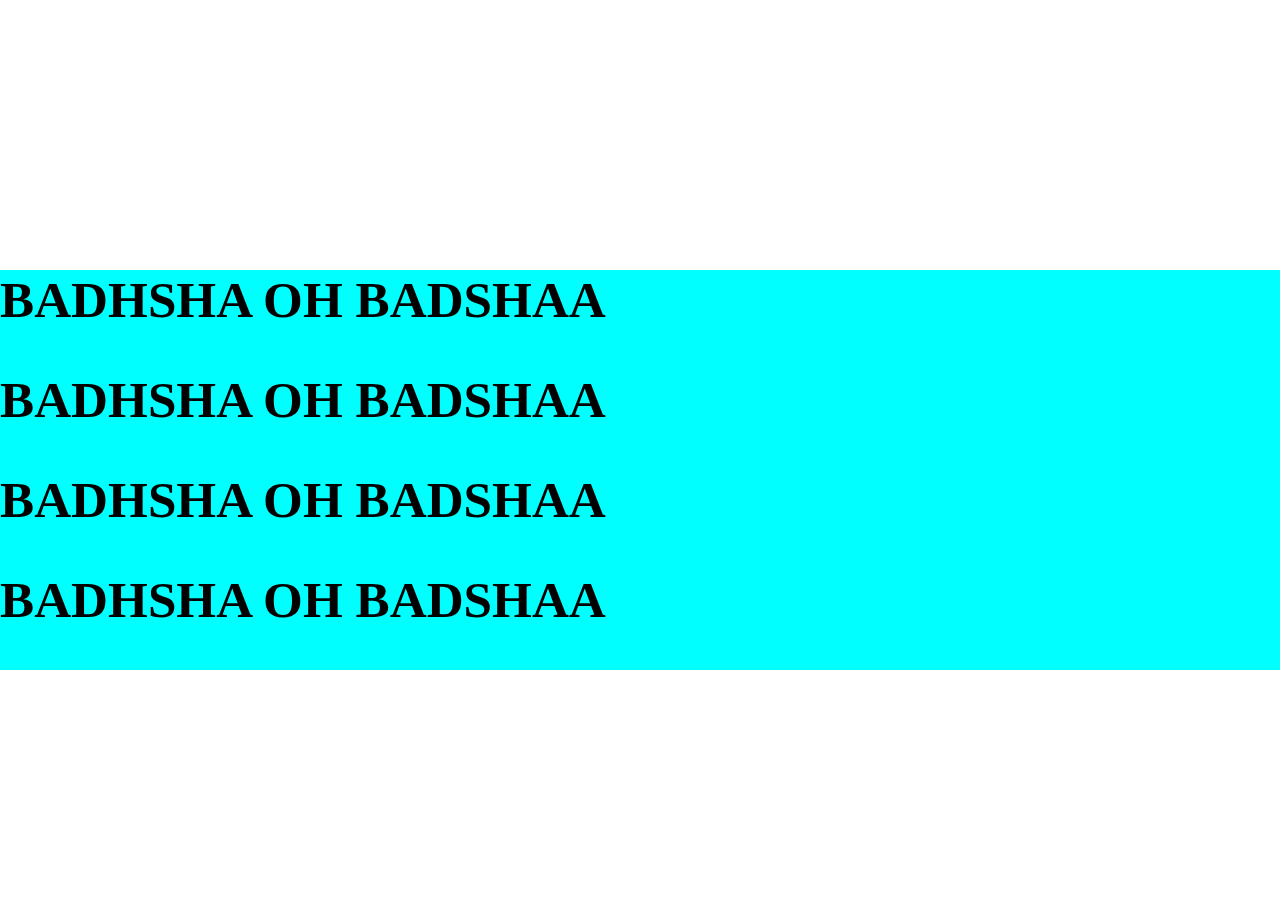
<file: test.html>
<!DOCTYPE html>
<html lang="en">
<head>
    <meta charset="UTF-8">
    <meta name="viewport" content="width=device-width, initial-scale=1.0">
    <title>Document</title>
    <link rel="stylesheet" href="test.css">
</head>
<body>
    <div class="page-1"> 
        <div class="elem">
        <div class="overlay"></div>
        <h1>BADHSHA OH BADSHAA</h1>
       </div>
        <div class="elem">
        <div class="overlay"></div>
        <h1>BADHSHA OH BADSHAA</h1>
       </div>
        <div class="elem">
        <div class="overlay"></div>
        <h1>BADHSHA OH BADSHAA</h1>
       </div>
        <div class="elem">
        <div class="overlay"></div>
        <h1>BADHSHA OH BADSHAA</h1>
       </div>
    </div>
    
</body>
</html>
</file>
<file: test.css>
*{
    margin: 0;
    padding: 0;
box-sizing: border-box;
}
html,body{
height: 100%;
width: 100%;

}
.page-1{
    height: 100vh;
    width: 100vw;
    /* background-color: rgb(161, 161, 24); */
    position: relative;
}
.elem{
    height: 100px;
    width: 100%;
    margin-bottom: 1px solid grey;
    top: 30%;
    background-color: aqua;
    position: relative;
    overflow: hidden;
}
.elem h1{
    font-size: 4vw;
}
.elem .overlay{
    background-color: blue;
    height: 100px;
    width: 100%;
    position: absolute;
    top: -100%;
    transition: all ease 0.2s;
}
.elem:hover .overlay{
    top: 0;
}
</file>
